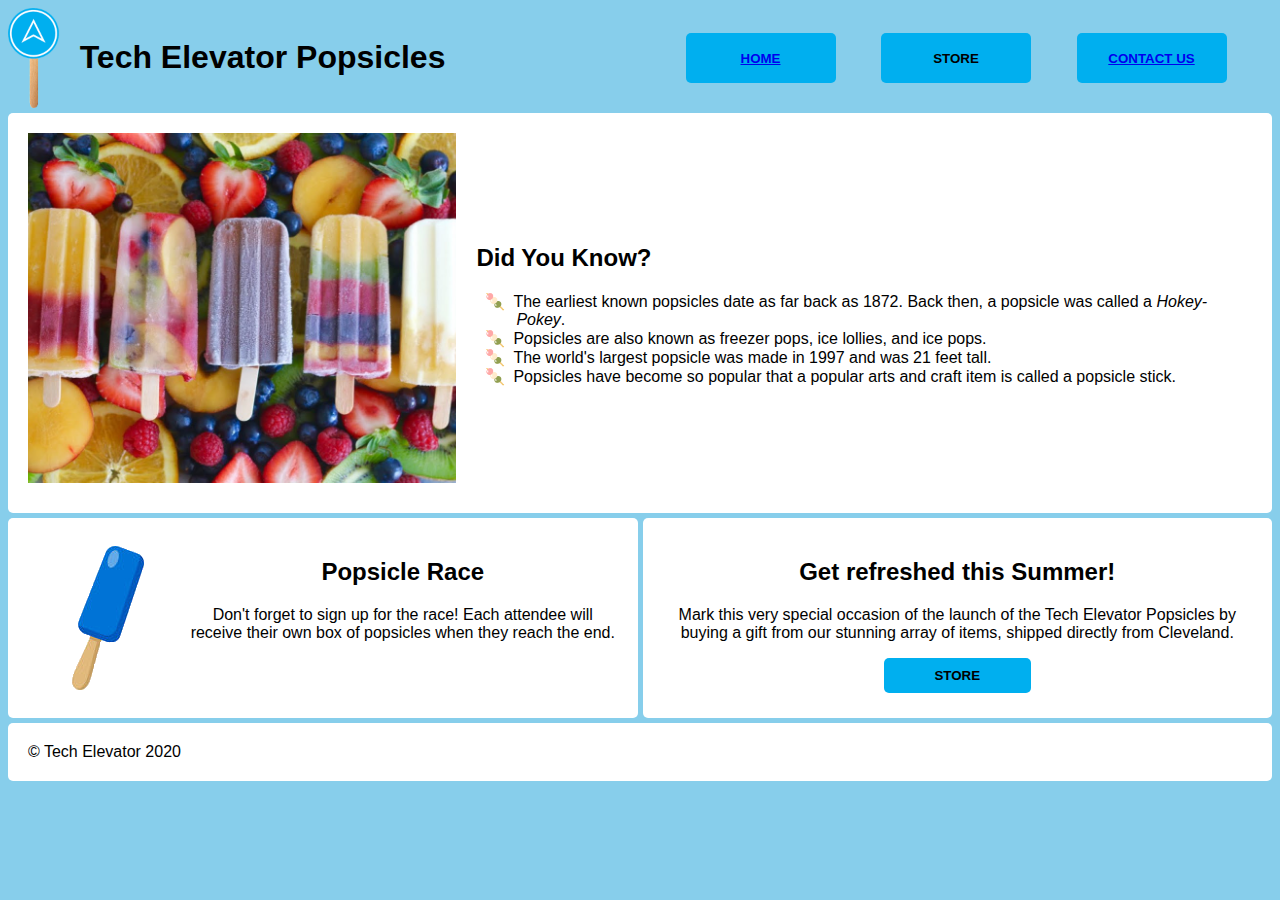
<file: exercise/index.html>
<!DOCTYPE html>
<html lang="en">

<head>
    <meta charset="UTF-8">
    <meta name="viewport" content="width=device-width, initial-scale=1.0">
    <meta http-equiv="X-UA-Compatible" content="ie=edge">
    <title>Tech Elevator Popsicles</title>
    <link rel="stylesheet" href="https://use.fontawesome.com/releases/v5.4.1/css/all.css" integrity="sha384-5sAR7xN1Nv6T6+dT2mhtzEpVJvfS3NScPQTrOxhwjIuvcA67KV2R5Jz6kr4abQsz" crossorigin="anonymous">
    <link href="https://fonts.googleapis.com/css?family=Roboto+Slab" rel="stylesheet">
    <link rel="stylesheet" href="styles.css">
</head>

<body>
    <header id="header-grid">
        <div id="picture-and-title">
            <img id="te-pops" src="images/te-pops.png" alt="Tech Elevator Popsicles">
            <h1 id="headline">Tech Elevator Popsicles</h1>
        </div>
        <nav id="header-buttons">
            <button id="home button" class="header-button"><a href="index.html">Home</a></button>
            <button id="store button" class="header-button">Store</button>
            <button id="contact us button" class="header-button"><a href="contact-us.html">Contact Us</a></button>
        </nav>
    </header>

    <main id="main-flexbox"> 
        <img src="images/popsicle-rainbow.jpg" alt="Assortment of fruit popsicles">

        <div id="did-you-know-section">
            <h2>Did You Know?</h2>
            <ul>
                <li>The earliest known popsicles date as far back as 1872. Back then, a popsicle was called a <em>Hokey-Pokey</em>.</li>
                <li>Popsicles are also known as freezer pops, ice lollies, and ice pops.</li>
                <li>The world's largest popsicle was made in 1997 and was 21 feet tall.</li>
                <li>Popsicles have become so popular that a popular arts and craft item is called a popsicle stick.</li>
            </ul>
        </div>
        
    </main>

    <section id="popsicle-race-section">
        <img src="images/blue-pop.png" alt="Blue popsicle">

        <div id="popsicle-race-content">
            <h2>Popsicle Race</h2>
            <p>Don't forget to sign up for the race! Each attendee will receive their own box of popsicles when they reach the end.</p>
        </div>
    </section>

    <section id="te-popsicles-store">
        <div id="section-content">
            <h2>Get refreshed this Summer!</h2>
            <p>Mark this very special occasion of the launch of the Tech Elevator Popsicles by buying a gift from our stunning array of items, shipped directly from Cleveland.</p>
            <button id="te-store-button" class="store-button">Store</button>
        </div>
    </section>
    
<footer>
    <div>© Tech Elevator 2020</div>
</footer>
</body>
</file>
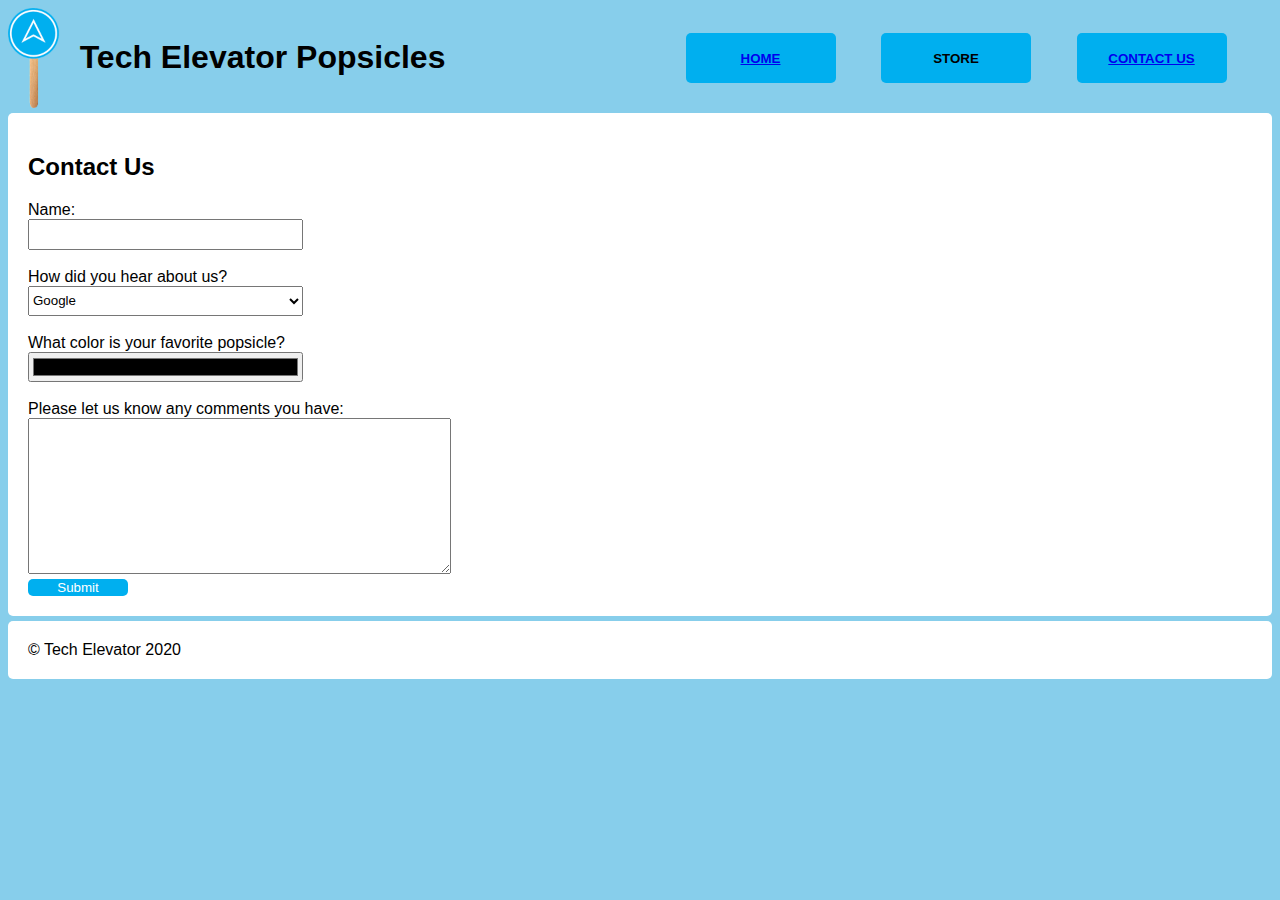
<file: exercise/contact-us.html>
<!DOCTYPE html>
<html lang="en">

<head>
    <meta charset="UTF-8">
    <meta http-equiv="X-UA-Compatible" content="IE=edge">
    <meta name="viewport" content="width=device-width, initial-scale=1.0">
    <title>Contact Us</title>
    <link rel="stylesheet" href="styles.css" />
</head>


<style>
    input[type="color"] {
        width: 275px;
        height: 30px;
    }

    select {
        width: 275px;
        height: 30px;
    }

    input[type="text"] {
        width: 267px;
        height: 25px;
    }

    input[type="submit"] {
        color: white;
        background-color: #00afef;
        border-radius: 5px;
        width: 100px;
    }

    html {
        background-color: #87CEEB;
        max-height: 100vh;
    }

    body {
        /* background-color: white; */
        /* display: grid;
        padding: 10px;
        margin: 20px;
        border-radius: 5px;
        grid-template-rows: 200px; */

    }

    .solid {
        border: none;
    }

    footer {
        display: grid;
        padding: 20px;
        grid-area: footer;
        /* margin: 20px; */
        border-radius: 5px;
        background-color: white;
        /* height: 20%; */
    }

    body.container {
        display: grid;
        grid-template-columns: 1fr;
        grid-template-rows: 0.1fr 1fr 0.05fr;
        grid-template-areas: 
        "header"
        "main"
        "footer";
        gap: 5px;
        /* height: 100vh; */
        /* min-height: 100%; */
        align-items: center;
        
    }

    main {
        grid-area: main;
        background-color: white;
        padding: 20px;
        border-radius: 5px;
        /* height: 92%; */
    }

    /* footer {
        grid-area: footer;
        display: grid;
        background-color: white;
    } */

    header {
        grid-area: header;
    }

    @media only screen and (max-width: 800px) {
    body.container {
        grid-template-areas:
            "main"
            "footer";
        grid-template-columns: 1fr;

    }
}

</style>

<body class="container">
    <header id="header-grid">
        <div id="picture-and-title">
            <img id="te-pops" src="images/te-pops.png" alt="Tech Elevator Popsicles">
            <h1 id="headline">Tech Elevator Popsicles</h1>
        </div>
        <nav id="header-buttons">
            <button id="home button" class="header-button"><a href="index.html">Home</a></button>
            <button id="store button" class="header-button">Store</button>
            <button id="contact us button" class="header-button"><a href="contact-us.html">Contact Us</a></button>
        </nav>
    </header>
    <main class="main">
    <form action="http://www.example.com" method="post">
            <h2>Contact Us</h2>
            <div>
                <label for="name">Name: </label> <br />
                <input type="text" name="name" id="name" required />
            </div><br />
            <div>
                <label for="hearAboutUs">How did you hear about us?</label> <br />
                <select name="hearAboutUs" id="hearAboutUs" required>
                    <option value="google">Google</option>
                    <option value="bing">Bing</option>
                    <option value="firebox">Firefox</option>
                </select>
            </div><br />
            <div>
                <label for="color">What color is your favorite popsicle?</label> <br />
                <input type="color" name="color" id="color" size="35" required />
            </div><br />
            <div>
                <label for="comments">Please let us know any comments you have:</label> <br />
                <textarea name="comments" id="comments" rows="10" cols="50"></textarea>
            </div>
            <input type="submit" class="solid" value="Submit" />

    </main>
                <footer>
                <div>© Tech Elevator 2020</div>
                </footer>
    </form>
</body>
</file>
<file: exercise/styles.css>
body {
    display: grid;
    grid-template-columns: 1fr 1fr;
    grid-template-rows: 1fr 4fr 2fr 0.5fr;
    grid-template-areas:
        "header header"
        "main-content main-content"
        "race store"
        "footer footer";
    font-family: Arial, Helvetica, sans-serif;
    background-color: #87CEEB;
    row-gap: 5px;
    column-gap: 5px;
}

nav ul {
    margin: 0;
    padding: 20px 0 0 0;
}

nav ul li {
    list-style: none;
    width: 30%;
    background-color: #00afef;
    border-radius: 5px;
    text-align: center;
    line-height: 50px;
}

#picture-and-title {
    display: flex;
    grid-area: headline;
}

#header-buttons {
    display: flex;
    grid-area: buttons;
    justify-content: flex-end;
    justify-content: space-evenly;
    align-items: center;
}

#header-grid {
    display: grid;
    grid-template-columns: 1fr 1fr;
    grid-template-areas: 
        "headline buttons";
    grid-area: header;
}

header img {
    height: 100px;
    width: auto;
}
header h1 {
    padding-left: 20px;
    padding-top: 10px;
}

#main-flexbox {
    display: flex;
    grid-area: main-content;
}

#popsicle-race-section {
    display: flex;
    text-align: center;
    grid-area: race;
}

#te-popsicles-store {
    display: flex;
    text-align: center;
    grid-area: store;
}

footer {
    grid-area: footer;
}


#did-you-know-section {
    flex-direction: column;
    align-content: center;
    justify-content: flex-start;
    grid-area: content;
}

main img {
    object-fit: cover;
    margin-right: 20px;
    height: 350px;
    width: 35%;
    grid-area: picture;
}

main li {
    list-style-type: none;
    grid-area: list;
}

main li:before {
    content: '🍡';
    margin-left: -31px;
    padding-right: 8px;
}

main, section, footer {
    background-color: #ffffff;
    border-radius: 5px;
    padding: 20px;
}

.header-button {
    width: 150px;
    height: 50px;
    border-radius: 5px;
    justify-content: flex-end;
    color: #000000;
    background-color: #00afef;
    font-weight: bold;
    text-align: center;
    text-transform: uppercase;
    border: none;
}

.store-button { /* used for store link in "Get refreshed" section */
    width: 25%;
    padding: 10px;
    border-radius: 5px;
    color: #000000;
    background-color: #00afef;
    font-weight: bold;
    text-align: center;
    text-transform: uppercase;
    border: none;
}

@media only screen and (max-width: 800px) {
    body {
        grid-template-areas:
            "header"
            "main-content"
            "race"
            "store"
            "footer";
        grid-template-columns: 1fr;

    }
}
</file>
